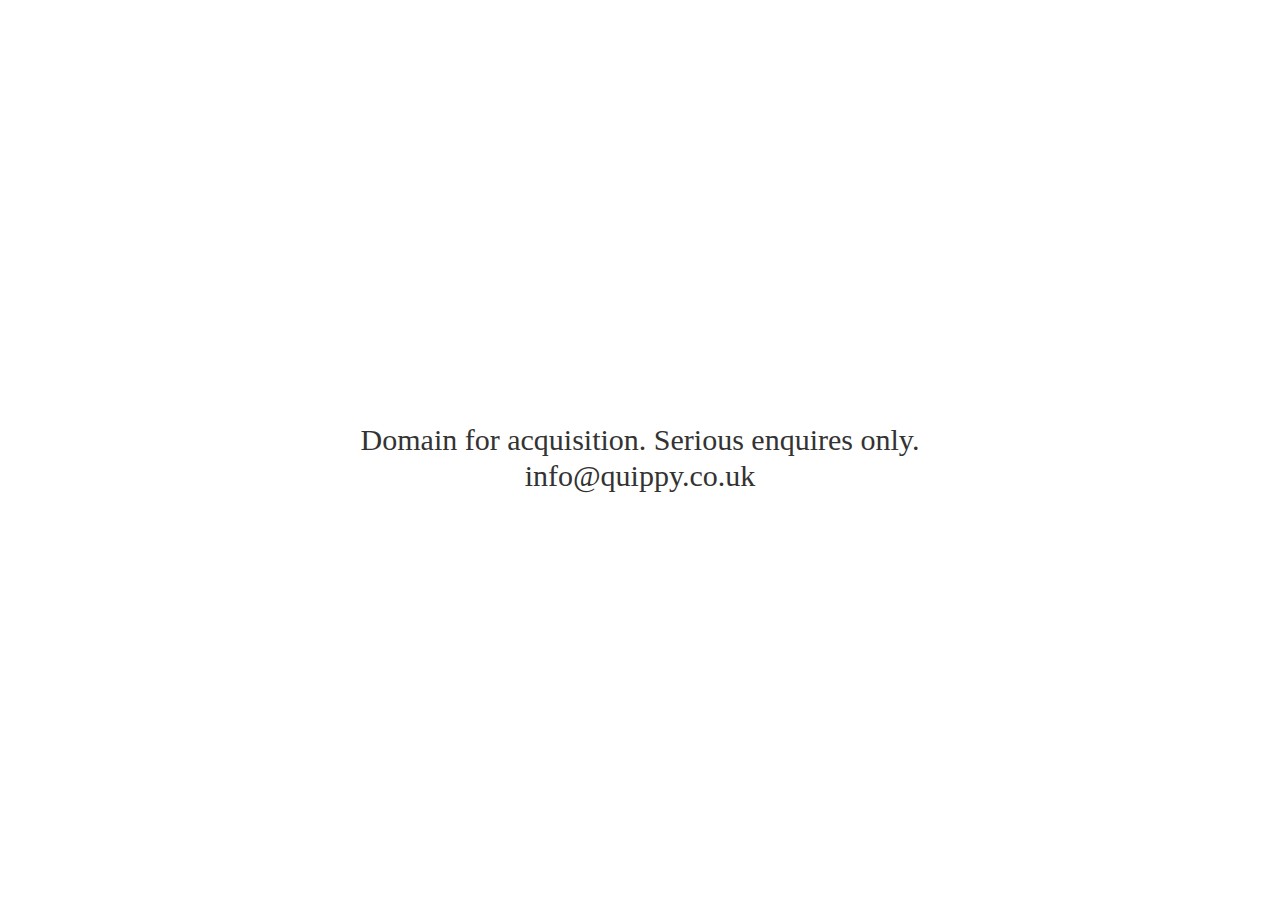
<file: index.html>
<!DOCTYPE html PUBLIC "-//W3C//DTD XHTML 1.0 Transitional//EN" "http://www.w3.org/TR/xhtml1/DTD/xhtml1-transitional.dtd">
<html xmlns="http://www.w3.org/1999/xhtml">
<head>
<meta http-equiv="Content-Type" content="text/html; charset=utf-8" />
<title>Would you like to enquire?</title>
<link rel="stylesheet" type="text/css" href="style.css"/>
</head>

<body>

<div class="align" id="box">
<p>Domain for acquisition. Serious enquires only.<br />
  info@quippy.co.uk</p>
</div>
</body>
</html>
</file>
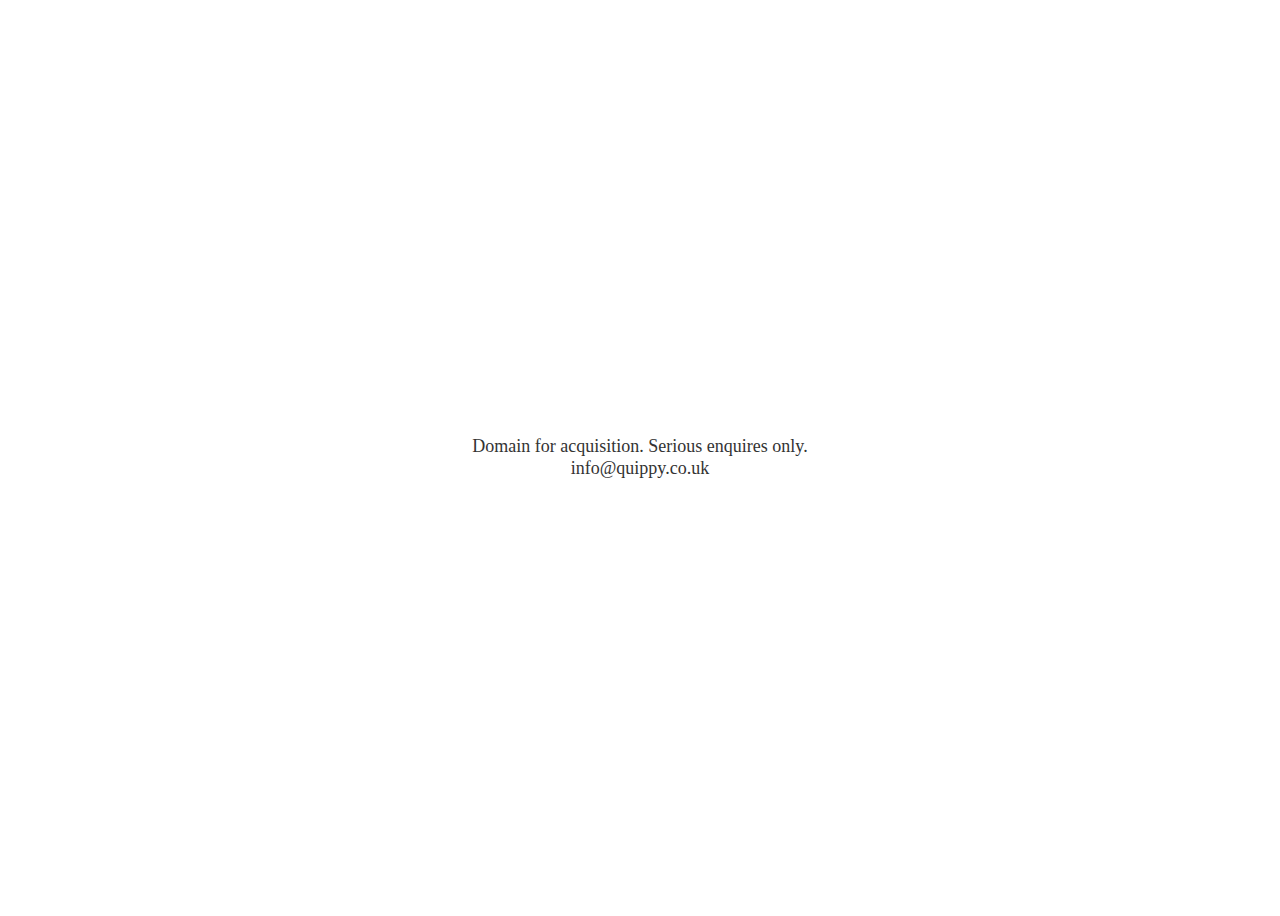
<file: .github/workflows/index.html>
<!DOCTYPE html PUBLIC "-//W3C//DTD XHTML 1.0 Transitional//EN" "http://www.w3.org/TR/xhtml1/DTD/xhtml1-transitional.dtd">
<html xmlns="http://www.w3.org/1999/xhtml">
<head>
<meta http-equiv="Content-Type" content="text/html; charset=utf-8" />
<title>Flyt.co.uk</title>
<link rel="stylesheet" type="text/css" href="style.css"/>
</head>

<body>

<div class="align" id="box">
<p>Domain for acquisition. Serious enquires only.<br />
  info@quippy.co.uk</p>
</div>
</body>
</html>
</file>
<file: style.css>
@charset "utf-8";
/* CSS Document */

body p {
	font-family: Georgia, "Times New Roman", Times, serif;
	font-size: 30px;
	font-weight: normal;
	line-height: 1.2em;
	color: #333;
	text-transform: none;
	text-align: center;
}
#box {}
.align {
  display: flex;
  justify-content: center; 
  align-items: center;     
  height: 100vh;           
}
</file>
<file: .github/workflows/style.css>
@charset "utf-8";
/* CSS Document */

body p {
	font-family: Georgia, "Times New Roman", Times, serif;
	font-size: 18px;
	font-weight: normal;
	line-height: 1.2em;
	color: #333;
	text-transform: none;
	text-align: center;
}
#box {}
.align {
  display: flex;
  justify-content: center; 
  align-items: center;     
  height: 100vh;           
}
</file>
